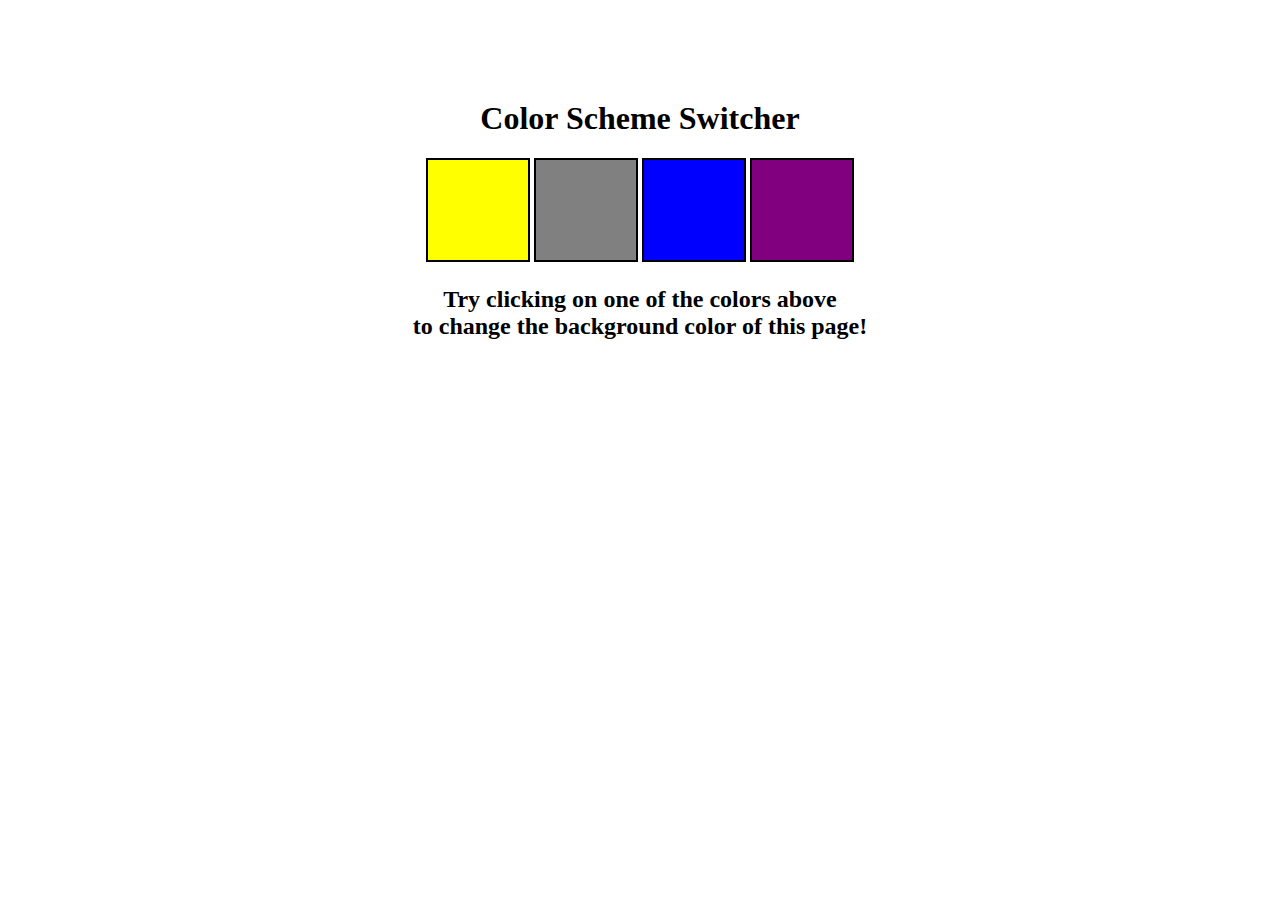
<file: 07_Projects/index.html>
<!DOCTYPE html>
<html lang="en">
<head>
    <meta charset="UTF-8">
    <meta name="viewport" content="width=device-width, initial-scale=1.0">
    <link rel="stylesheet" href="style.css">
    <title>JavaScript Background Color Switcher</title>
</head>
<body>
    <div class="container">
        <h1>Color Scheme Switcher</h1>
        <span class="button" id="yellow"></span>
        <span class="button" id="grey"></span>
        <span class="button" id="blue"></span>
        <span class="button" id="purple"></span>
        <h2>
            Try clicking on one of the colors above
            <span>to change the background color of this page!</span>
        </h2>
    </div>
    <script src="script.js"></script>
</body>
</html>
</file>
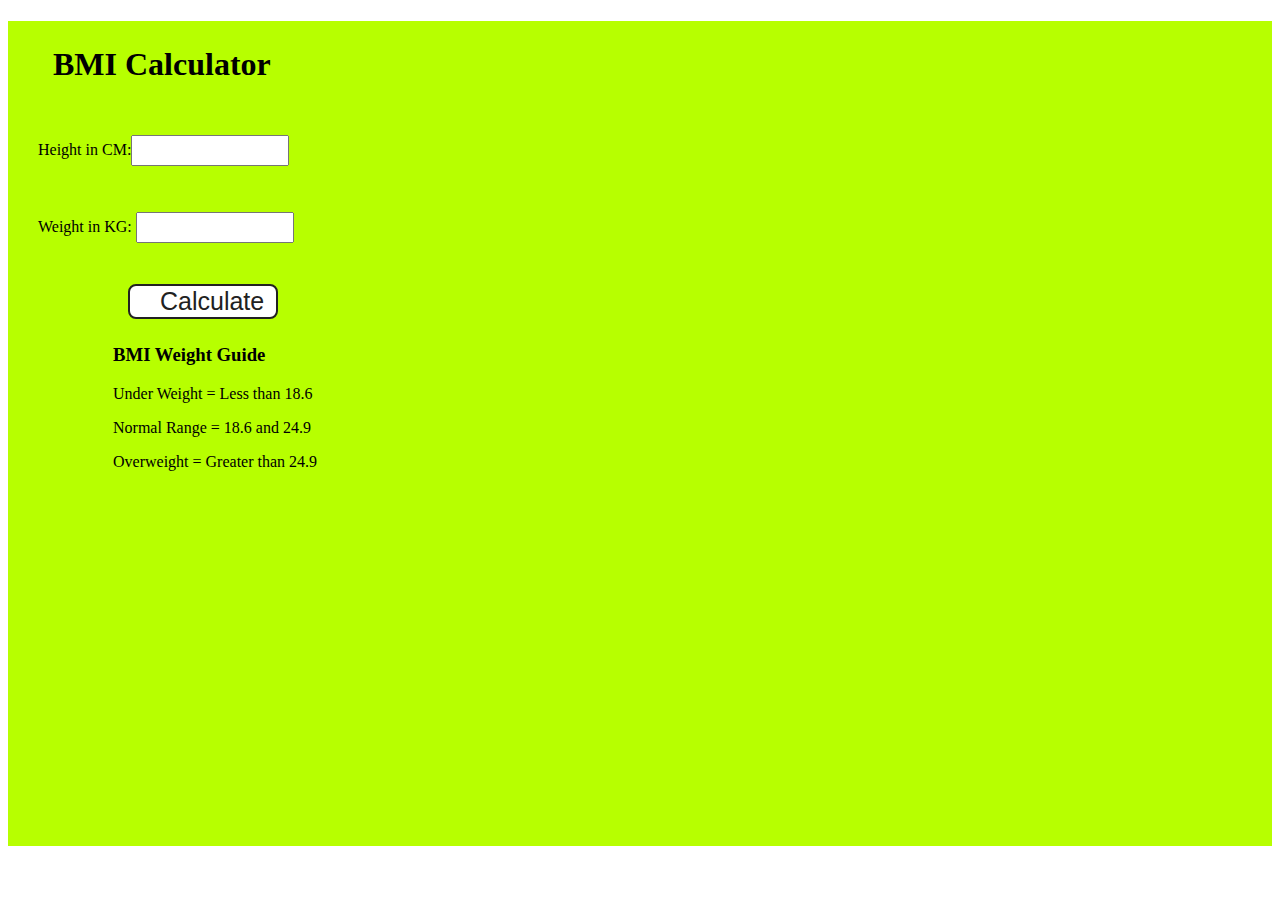
<file: 07_Projects/BMI calculator/index.html>
<!DOCTYPE html>
<html lang="en">
<head>
    <meta charset="UTF-8">
    <meta name="viewport" content="width=device-width, initial-scale=1.0">
    <link rel="stylesheet" href="style.css">
    <title>BMI Calculator</title>
</head>
<body>
    <div class="container">
        <h1>BMI Calculator</h1>
        <form>
            <p><label>Height in CM:</label><input type="text" id="height"></p>
            <p><label>Weight in KG: </label><input type="text" id="weight" /></p>
            <button>Calculate</button>
            <div id="results"></div>
            <div id="weight-guide">
              <h3>BMI Weight Guide</h3>
              <p>Under Weight = Less than 18.6</p>
              <p>Normal Range = 18.6 and 24.9</p>
              <p>Overweight = Greater than 24.9</p>
        </form>
    </div>
    <script src="script.js"></script>
</body>
</html>
</file>
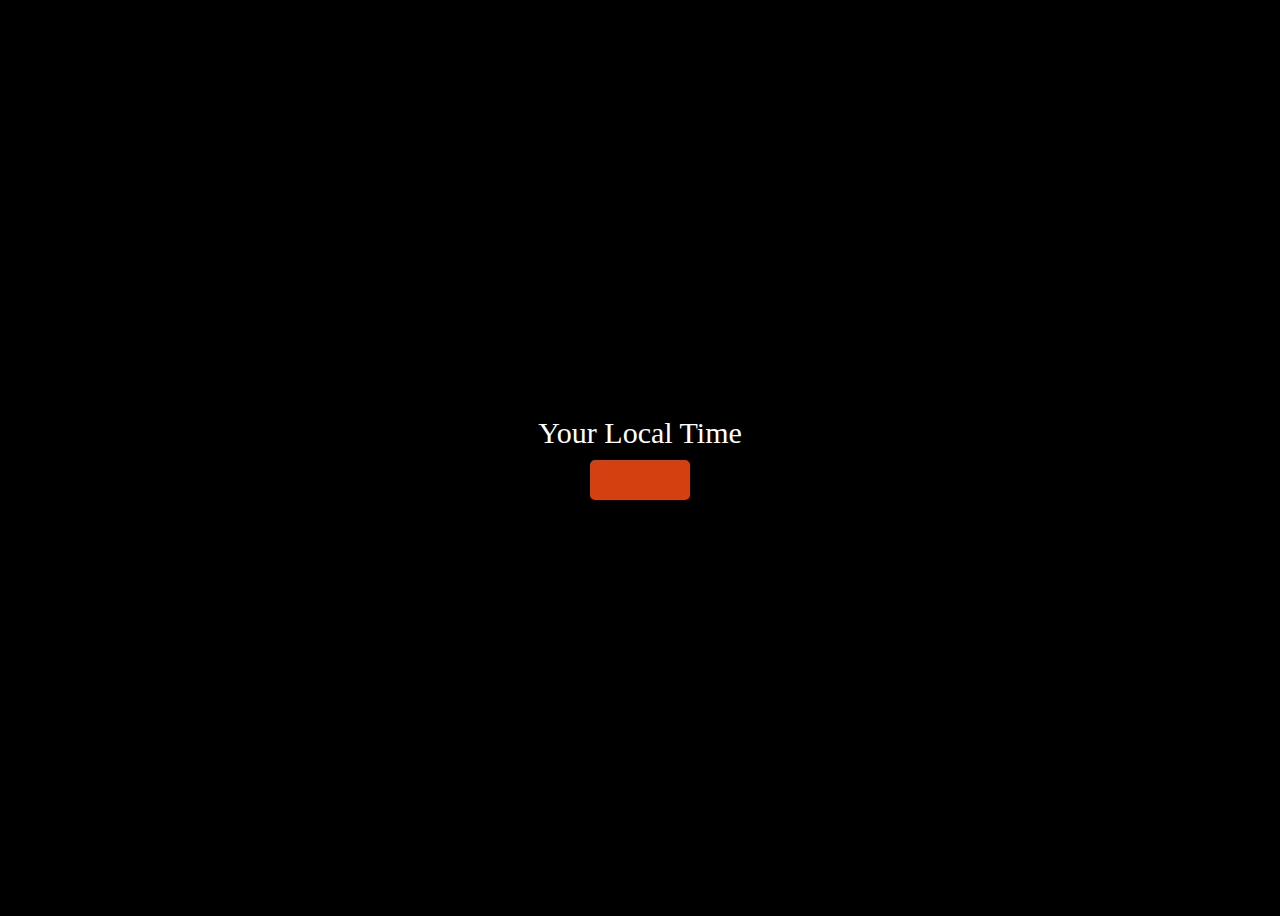
<file: 07_Projects/Time/index.html>
<!DOCTYPE html>
<html lang="en">
<head>
    <!-- Defines character encoding and ensures proper rendering on all devices -->
    <meta charset="UTF-8">
    <meta name="viewport" content="width=device-width, initial-scale=1.0">
    
    <title>Local Time</title> <!-- Title of the webpage -->

    <style>
        /* Sets the background color to black and text color to white */
        body{
            background-color: black;
            color: white;
        }
        
        /* Centers content both vertically and horizontally */
        .center{
            display: flex;
            justify-content: center;
            align-items: center;
            flex-direction: column;
            height: 100vh; /* Takes full viewport height */
        }

        /* Styles the heading/banner text */
        #banner{
            font-size: 30px;
        }

        /* Styles the clock display */
        #clock{
            font-size: 40px;
            background-color: rgb(212, 64, 15); /* Red background */
            padding: 20px 50px; /* Adds space around text */
            margin-top: 10px;
            border-radius: 5px; /* Rounded corners */
        }
    </style>
</head>
<body>
    <div class="center">
        <div id="banner">Your Local Time</div> <!-- Heading for the clock -->
        <div id="clock"></div> <!-- This div will display the time -->
    </div>

    <script>
        // Selects the div with id 'clock'
        const clock = document.getElementById('clock');

        // Updates the clock every second (1000 ms)
        setInterval(function (){
            let date = new Date(); // Gets the current date and time
            clock.innerHTML = date.toLocaleTimeString(); // Converts time to a readable format
        }, 1000); // Repeats every 1000 milliseconds (1 second)
    </script>
</body>
</html>
</file>
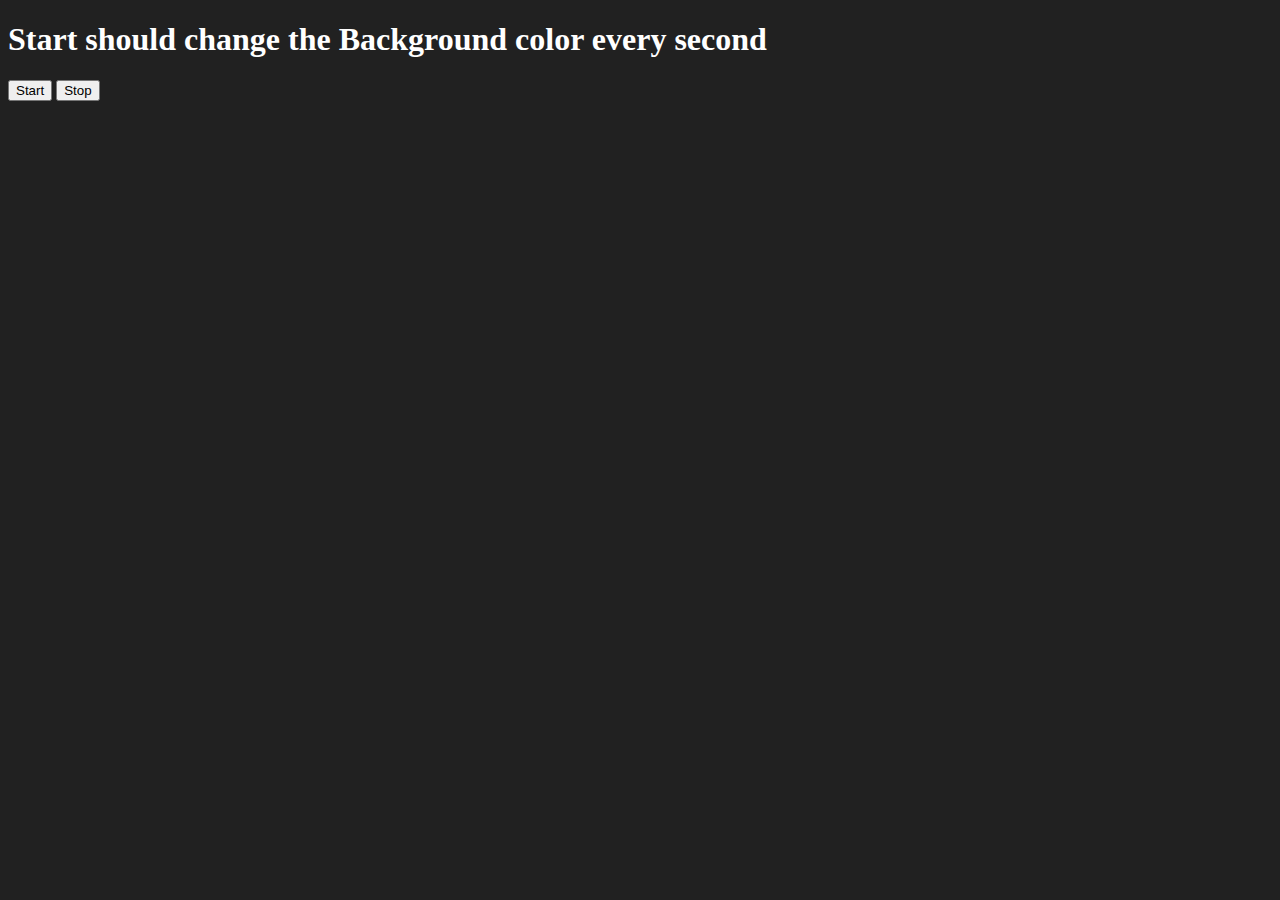
<file: 07_Projects/Unlimited colors/index.html>
<!DOCTYPE html>
<html lang="en">
  <head>
    <meta charset="UTF-8" />
    <meta name="viewport" content="width=device-width, initial-scale=1.0" />
    <meta http-equiv="X-UA-Compatible" content="ie=edge" />
    <title>Number Guessing Game</title>
  </head>
  <body style="background-color: #212121; color: #fff">
    <h1>Start should change the Background color every second</h1>
    <button id="start">Start</button>
    <button id="stop">Stop</button>
    <script src="script.js"></script>
  </body>
</html>
</file>
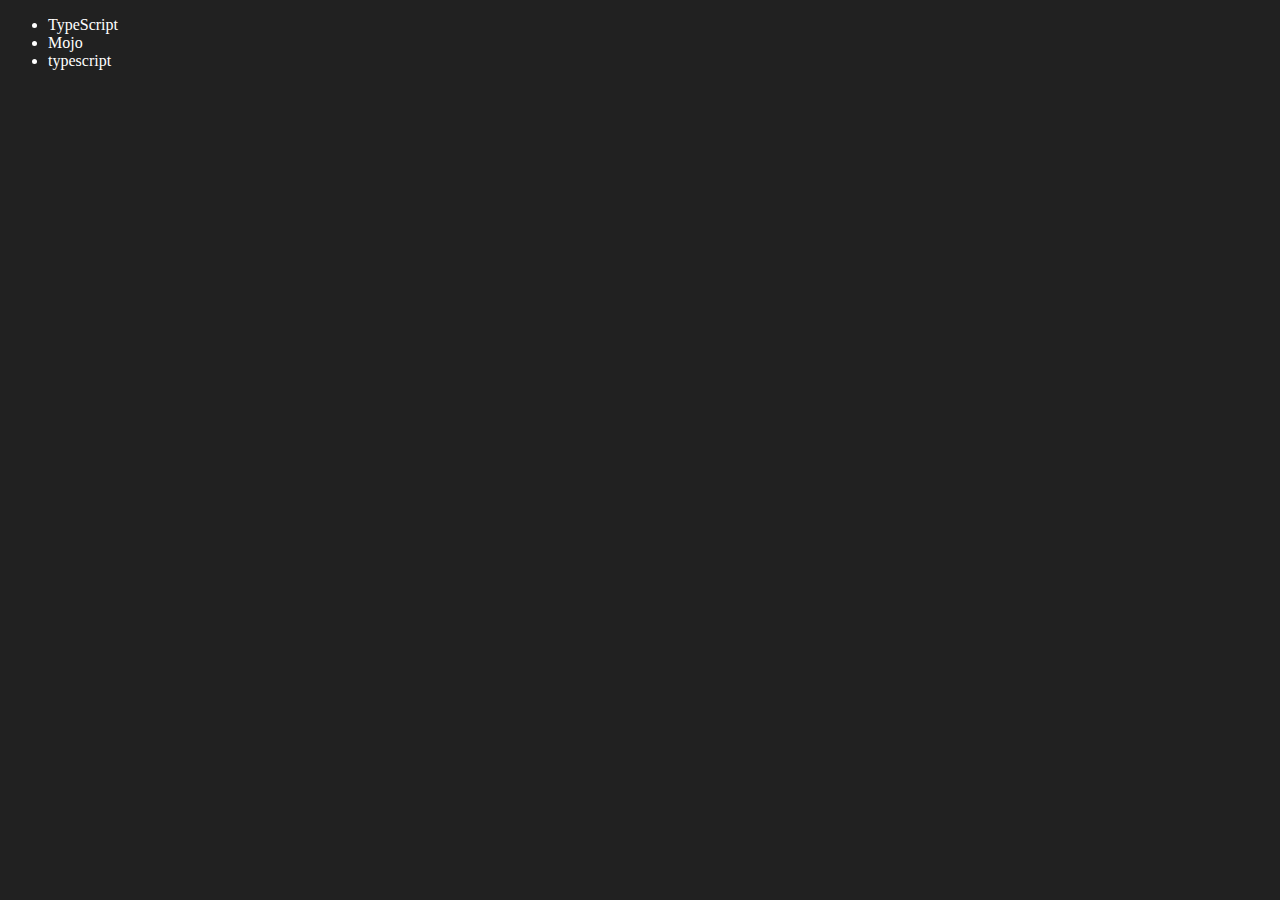
<file: 06_DOM/four.html>
<!-- 
  This is the HTML file that serves as the structure for our web page.
  It includes a list of programming languages that we will manipulate using JavaScript.
-->

<!DOCTYPE html>
<html lang="en">
<head>
    <!-- 
      The head section contains metadata about the document.
      It includes the character encoding, compatibility with Internet Explorer, and the viewport settings for mobile devices.
    -->
    <meta charset="UTF-8">
    <meta http-equiv="X-UA-Compatible" content="IE=edge">
    <meta name="viewport" content="width=device-width, initial-scale=1.0">
    <title>Chai aur code | DOM</title>
</head>
<body style="background-color: #212121; color: #fff;">
    <!-- 
      This is the main content of the HTML document.
      It includes an unordered list with a single list item containing the text "Javascript".
    -->
    <ul class="language">
        <li>Javascript</li>
    </ul>
</body>
<script>
    // 
    // This script tag contains the JavaScript code that manipulates the HTML document.
    // 

    // 
    // This function adds a new list item to the unordered list with the specified language name.
    // It uses the innerHTML property to set the text content of the new list item.
    // 
    function addLanguage(langName){
        const li = document.createElement('li');
        li.innerHTML = `${langName}`
        document.querySelector('.language').appendChild(li)
    }
    // 
    // Call the addLanguage function to add "python" and "typescript" to the list.
    // 
    addLanguage("python")
    addLanguage("typescript")

    // 
    // This function adds a new list item to the unordered list with the specified language name.
    // It uses the appendChild method to add a text node to the new list item.
    // This approach is more efficient than using innerHTML because it avoids parsing the HTML string.
    // 
    function addOptiLanguage(langName){
        const li = document.createElement('li');
        li.appendChild(document.createTextNode(langName))
        document.querySelector('.language').appendChild(li)
    }
    // 
    // Call the addOptiLanguage function to add "golang" to the list.
    // 
    addOptiLanguage('golang')

    // 
    // This section of code edits the second list item.
    // It uses the querySelector method to select the second list item and logs it to the console.
    // Then, it creates a new list item with the text "Mojo" and replaces the second list item with the new one.
    // 
    const secondLang = document.querySelector("li:nth-child(2)")
    console.log(secondLang);
    //secondLang.innerHTML = "Mojo"
    const newli = document.createElement('li')
    newli.textContent = "Mojo"
    secondLang.replaceWith(newli)

    // 
    // This section of code edits the first list item.
    // It uses the querySelector method to select the first list item and sets its outerHTML property to a new list item with the text "TypeScript".
    // 
    const firstLang = document.querySelector("li:first-child")
    firstLang.outerHTML = '<li>TypeScript</li>'

    // 
    // This section of code removes the last list item.
    // It uses the querySelector method to select the last list item and calls the remove method to remove it from the document.
    // 
    const lastLang = document.querySelector('li:last-child')
    lastLang.remove()


</script>
</html>
</file>
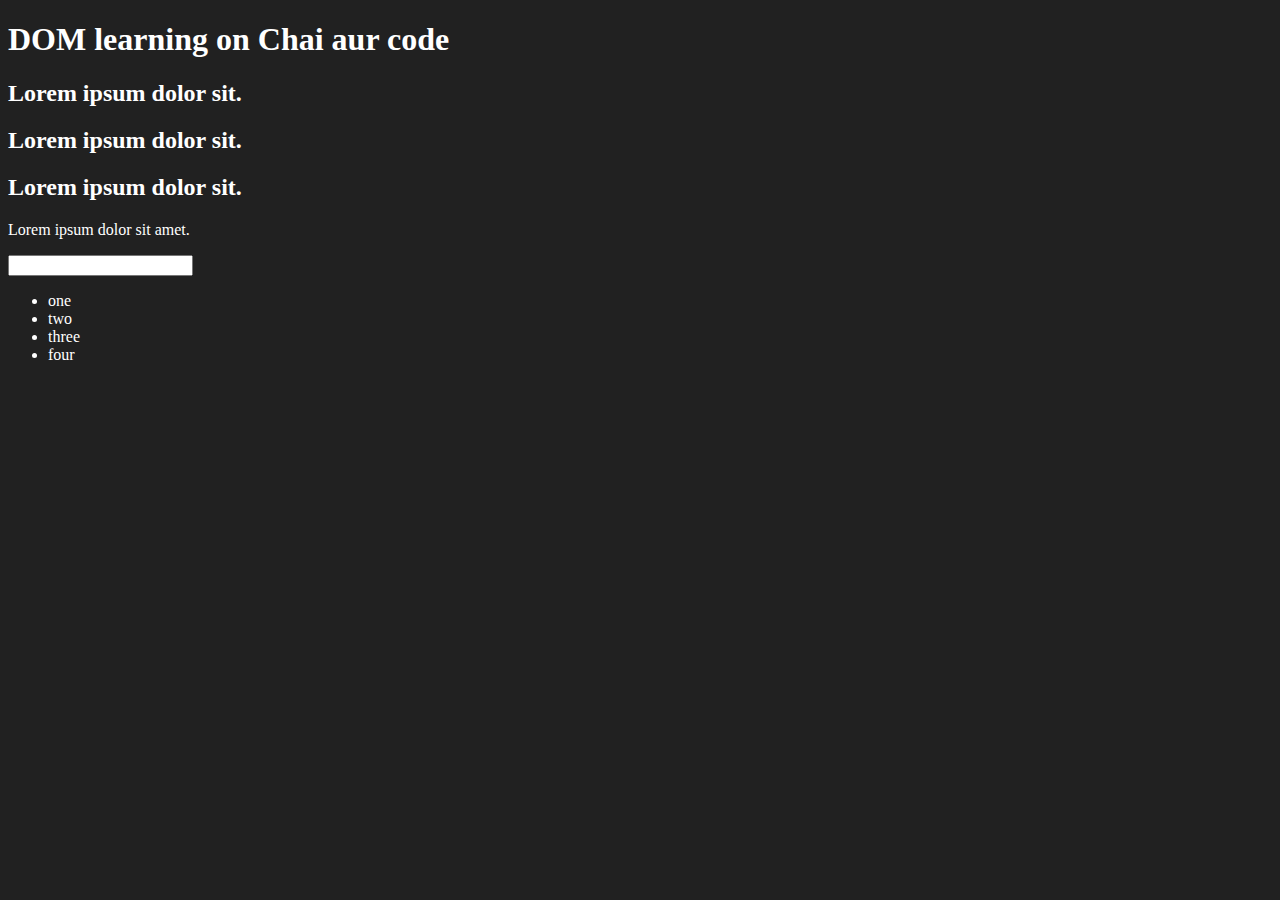
<file: 06_DOM/one.html>
<!DOCTYPE html>
<html lang="en">
<head>
    <meta charset="UTF-8">
    
    <title>DOM learning</title>
    <style>
        .bg-black{
            background-color: #212121;
            color: #fff;
        }
    </style>
</head>
<body class="bg-black">
    <div >
        <h1  id="title" class="heading">DOM learning on Chai aur code <span style="display: none;">test text</span></h1>
        <h2>Lorem ipsum dolor sit.</h2>
        <h2>Lorem ipsum dolor sit.</h2>
        <h2>Lorem ipsum dolor sit.</h2>
        <p>Lorem ipsum dolor sit amet.</p>
        <input type="password" name="" id="">

        <ul>
            <li class="list-item">one</li>
            <li class="list-item">two</li>
            <li class="list-item">three</li>
            <li class="list-item">four</li>
        </ul>
    </div>
</body>
</html>
</file>
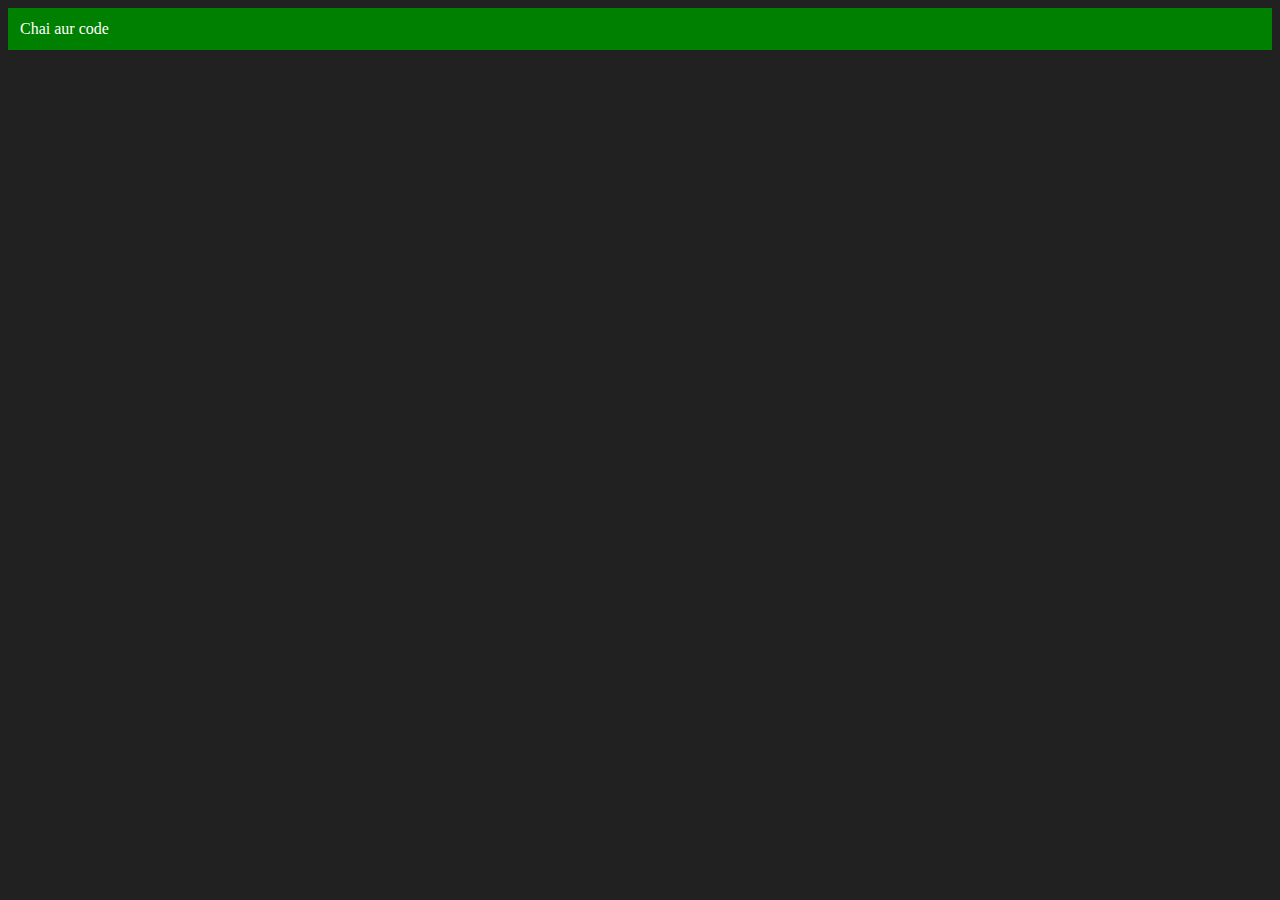
<file: 06_DOM/three.html>
<!-- 
  This is the document type declaration, indicating that this is an HTML document.
  The 'html' element is the root element of the document.
-->
<!DOCTYPE html>
<html lang="en">
  <!-- 
    The 'head' element contains metadata about the document, such as the character encoding, 
    viewport settings, and links to external stylesheets or scripts.
  -->
  <head>
    <!-- 
      The 'meta' element provides metadata about the document. 
      In this case, it specifies the character encoding (UTF-8) and the viewport settings.
    -->
    <meta charset="UTF-8">
    <meta http-equiv="X-UA-Compatible" content="IE=edge">
    <meta name="viewport" content="width=device-width, initial-scale=1.0">
    
    <!-- 
      The 'title' element sets the title of the page, which appears in the browser's title bar.
    -->
    <title>Chai aur code </title>
  </head>
  
  <!-- 
    The 'body' element contains the content of the HTML document.
    In this case, it has a style attribute that sets the background color to #212121 and the text color to #fff.
  -->
  <body style="background-color: #212121; color: #fff;">
    
  </body>
  
  <!-- 
    The 'script' element contains JavaScript code that is executed by the browser.
  -->
  <script>
    // Create a new 'div' element using the 'createElement' method.
    const div = document.createElement('div')
    
    // Log the newly created 'div' element to the console for debugging purposes.
    console.log(div);
    
    // Set the class name of the 'div' element to 'main'.
    div.className = "main"
    
    // Set the ID of the 'div' element to a random number between 1 and 10.
    div.id = Math.round(Math.random() * 10 + 1)
    
    // Set the title attribute of the 'div' element to 'generated title'.
    div.setAttribute("title", "generated title")
    
    // Set the background color and padding of the 'div' element using the 'style' property.
    div.style.backgroundColor = "green"
    div.style.padding = "12px"
    
    // Create a new text node with the text 'Chai aur code'.
    const addText = document.createTextNode("Chai aur code")
    
    // Append the text node to the 'div' element.
    div.appendChild(addText)
    
    // Append the 'div' element to the 'body' element.
    document.body.appendChild(div)
  </script>
</html>
</file>
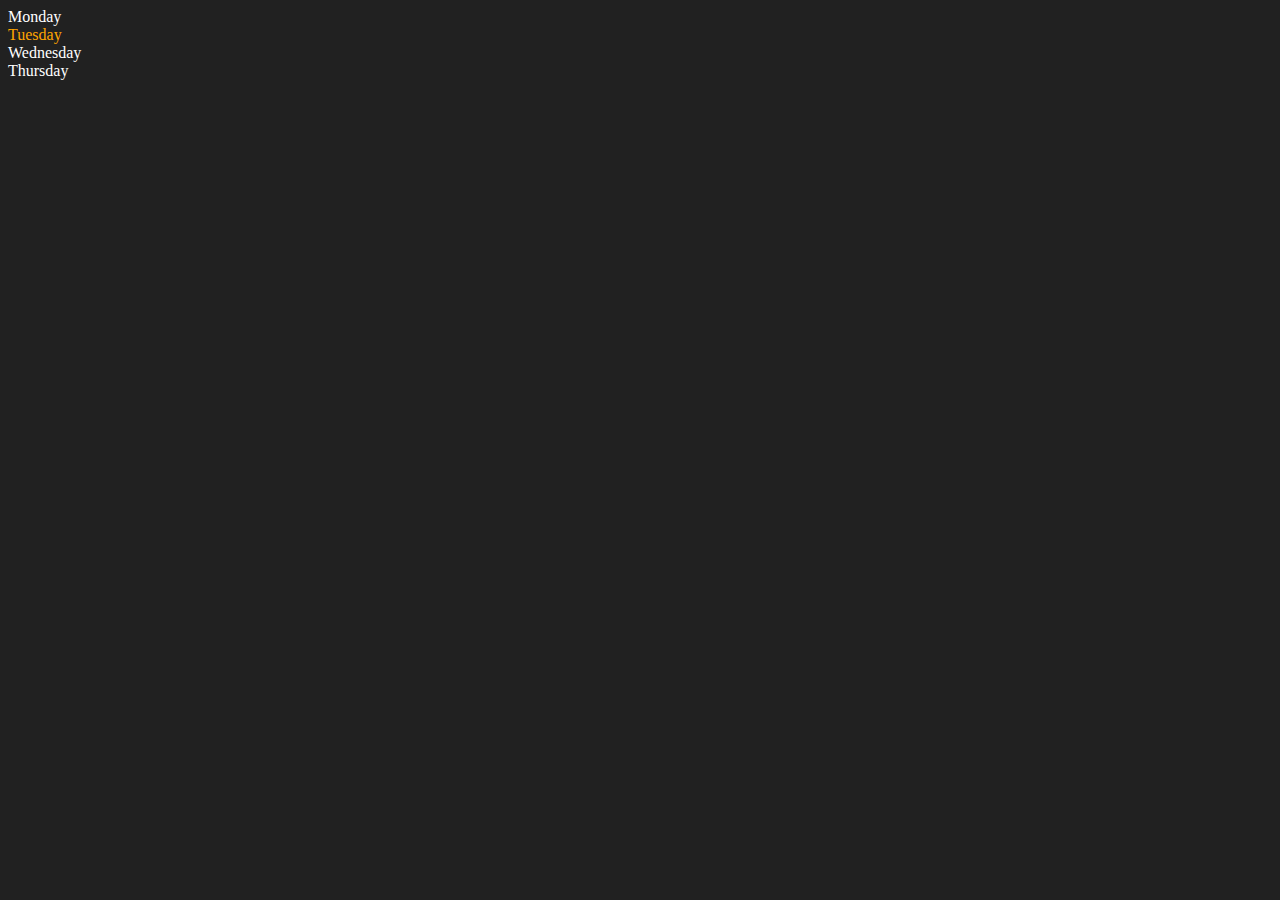
<file: 06_DOM/two.html>
<!-- 
    Notes to Study:
    1. DOM (Document Object Model) - a tree-like structure of HTML elements.
    2. Node - a single point in the DOM tree.
    3. Element - a node that represents an HTML element.
    4. Child Node - a node that is a direct descendant of another node.
    5. Parent Node - a node that has child nodes.
    6. Sibling Node - a node that has the same parent node as another node.

    Diagram:
    - Parent Node (div class="parent")
        - Child Node (div class="day") - Monday
        - Child Node (div class="day") - Tuesday
        - Child Node (div class="day") - Wednesday
        - Child Node (div class="day") - Thursday
-->

<!DOCTYPE html>
<html lang="en">
<head>
    <meta charset="UTF-8">
    <meta http-equiv="X-UA-Compatible" content="IE=edge">
    <meta name="viewport" content="width=device-width, initial-scale=1.0">
    <title>DOM | Chai aur code</title>
</head>
<body style="background-color: #212121; color: #fff;">
    <!-- 
        The following div element is the parent node.
        It contains four child nodes, each representing a day of the week.
    -->
    <div class="parent">
        <!-- 
            This is a comment node.
            It is not visible in the browser, but it is part of the DOM tree.
        -->
        <!-- this is a comment -->
        <!-- 
            The following div elements are child nodes of the parent node.
            They represent individual days of the week.
        -->
        <div class="day">Monday</div>
        <div class="day">Tuesday</div>
        <div class="day">Wednesday</div>
        <div class="day">Thursday</div>
    </div>
</body>
<script>
    // Select the parent node
    const parent = document.querySelector('.parent')
    
    // Log the parent node
    // console.log(parent);
    
    // Log the child nodes
    // console.log(parent.children);
    
    // Log the innerHTML of the second child node
    // console.log(parent.children[1].innerHTML); // Tuesday
    
    // Loop through the child nodes and log their innerHTML
    // for (let i = 0; i < parent.children.length; i++) {
    //      console.log(parent.children[i].innerHTML);
        
    // }
    
    // Change the color of the second child node to orange
    parent.children[1].style.color = "orange"
    
    // Log the first child node
    // console.log(parent.firstElementChild); //Monday
    
    // Log the last child node
    // console.log(parent.lastElementChild); //Thursday
    
    // Select the first element with class "day"
    const dayOne = document.querySelector('.day')
    
    // Log the selected element
    // console.log(dayOne);
    
    // Log the parent node of the selected element
    // console.log(dayOne.parentElement);
    
    // Log the next sibling node of the selected element
    // console.log(dayOne.nextElementSibling);
    
    // Log the child nodes of the parent node
    console.log("NODES: ", parent.childNodes);
</script>

</html>
</file>
<file: 07_Projects/style.css>
html{
    margin: 0;
}

span {
    display: block;
}

.container{
    margin: 100px auto 100px;
    width: 80%;
    text-align: center;
}

.button{
    width: 100px;
    height: 100px;
    border: solid black 2px;
    display: inline-block;
    cursor: pointer;
}

#grey {
    background: grey;
}
  
#purple {
    background: purple;
  }

#blue {
    background: blue;
  }

#yellow {
    background: yellow;
  }
</file>
<file: 07_Projects/BMI calculator/style.css>
.container {
    /* width: 575px; */
    height: 825px;

    background-color: rgb(183, 255, 0);
    padding-left: 30px;
}

#weight,
#height {
    width:150px;
    height: 25px;
    margin-top: 30px;
}

#weight-guide {
    margin-left: 75px;
    margin-top: 25px;
}

#results {
    font-size: 35px;
    margin-left: 90px;
    margin-top: 20px;
    color: rgb(241, 241, 241);
}


button {
    width: 150px;
    height: 35px;
    margin-left: 90px;
    margin-top: 25px;
    background-color: #fff;
    padding: 1px 30px;
    border-radius: 8px;
    color: #212121;
    text-decoration: none;
    border: 2px solid #212121;
    font-size: 25px;
}
  
h1 {
    padding-left: 15px;
    padding-top: 25px;
    
}
</file>
